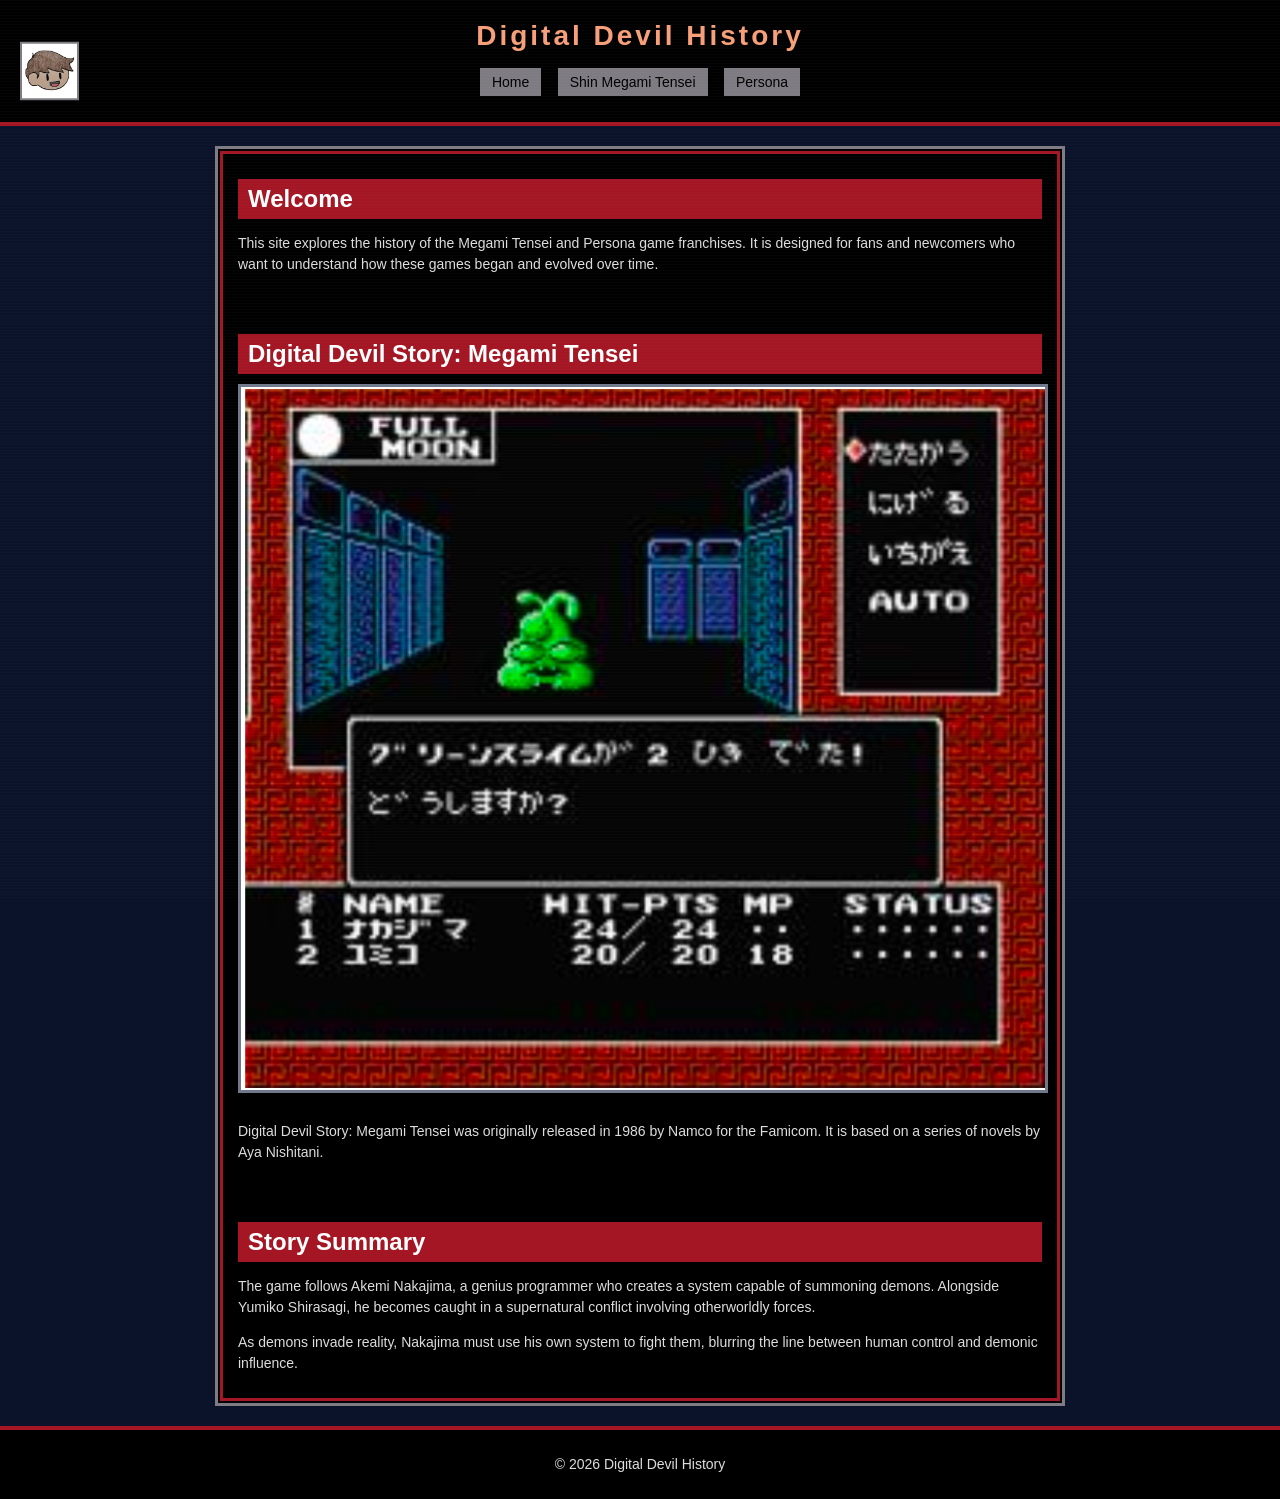
<file: index.html>
<!DOCTYPE html>
<html lang="en">
<head>
    <meta charset="UTF-8">
    <meta name="viewport" content="width=device-width, initial-scale=1.0">
    <link rel="stylesheet" href="styles/home.css">
    <title>Digital Devil History</title>

</head>

<body>

<header>
    <img src="images/logo.png" alt="Logo" class="logo">

    <h1>Digital Devil History</h1>

    <nav>
        <a href="index.html">Home</a>
        <a href="smt.html">Shin Megami Tensei</a>
        <a href="persona.html">Persona</a>
    </nav>
</header>

<main>
    <div class="content-container">
        <section>
            <h2>Welcome</h2>
            <p>
                This site explores the history of the Megami Tensei and Persona game franchises.
                It is designed for fans and newcomers who want to understand how these games
                began and evolved over time.
            </p>
        </section>

        <section>
            <h2>Digital Devil Story: Megami Tensei</h2>

            <img src="images/gameplay.png" alt="Megami Tensei gameplay">

            <p>
                Digital Devil Story: Megami Tensei was originally released in 1986 by Namco
                for the Famicom. It is based on a series of novels by Aya Nishitani.
            </p>
        </section>

        <section>
            <h2>Story Summary</h2>
            <p>
                The game follows Akemi Nakajima, a genius programmer who creates a system
                capable of summoning demons. Alongside Yumiko Shirasagi, he becomes caught
                in a supernatural conflict involving otherworldly forces.
            </p>
            <p>
                As demons invade reality, Nakajima must use his own system to fight them,
                blurring the line between human control and demonic influence.
            </p>
        </section>
    </div>
</main>

<footer>
    <p>© 2026 Digital Devil History</p>
</footer>

</body>
</html>
</file>
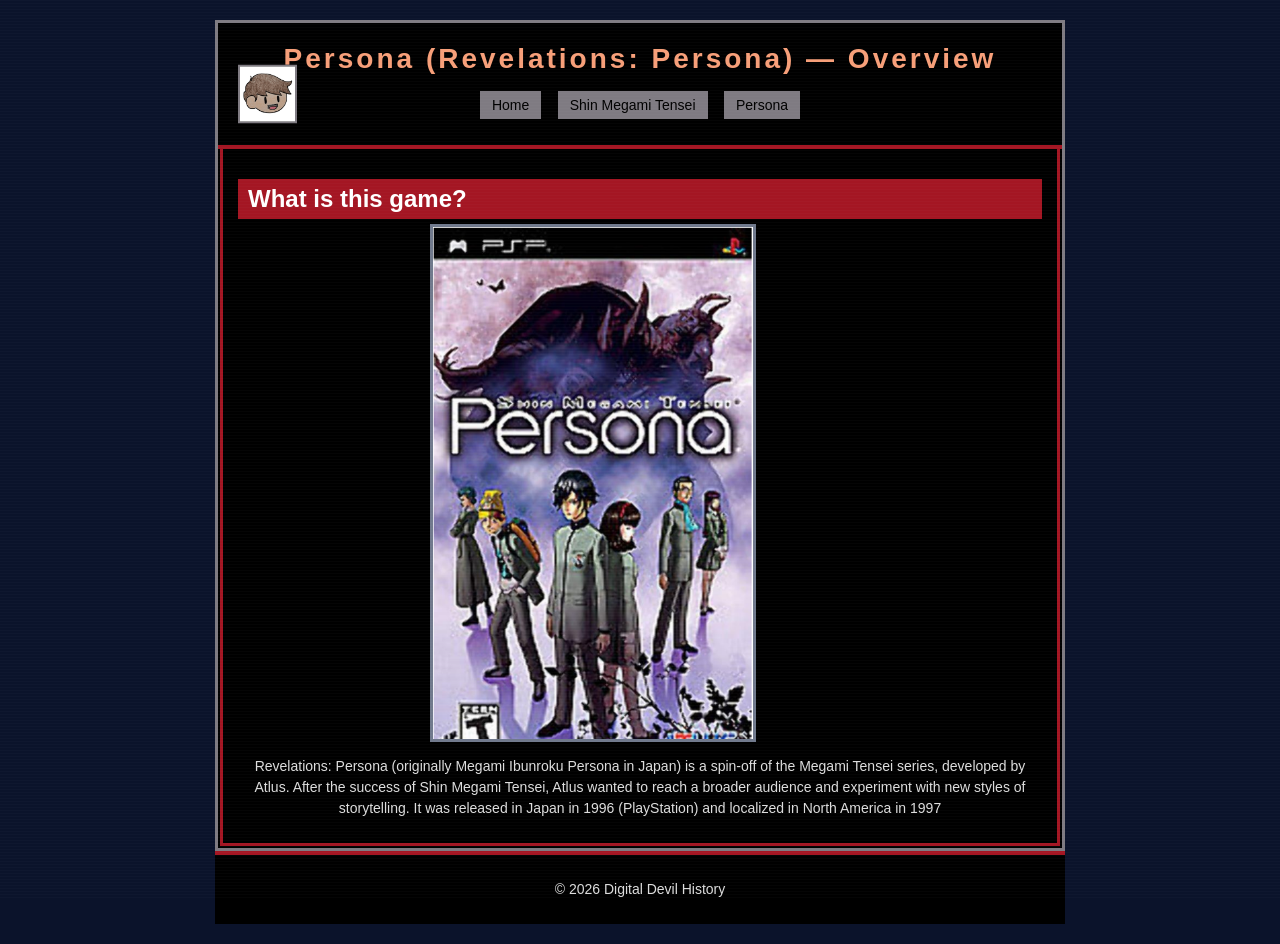
<file: persona.html>
<!DOCTYPE html>
<html lang="en">
<head>
    <meta charset="UTF-8">
    <meta name="viewport" content="width=device-width, initial-scale=1.0">
    <title>Document</title>
    <link rel="stylesheet" href="styles/persona.css">
</head>
<main>
    <div class="content-container">
    <header>
        <h1>Persona  (Revelations: Persona) — Overview</h1>

        <img src="images/logo.png" alt="Logo" class="logo">

        <nav>
            <a href="index.html">Home</a>
            <a href="smt.html">Shin Megami Tensei</a>
            <a href="persona.html">Persona</a>
        </nav>
    </header>
    <section>
        <h2>What is this game?</h2>
        <div class="persona_img"></div>
        <p>
            Revelations: Persona (originally Megami Ibunroku Persona in Japan) is a spin-off of the Megami Tensei series, developed by Atlus. 
            After the success of Shin Megami Tensei, Atlus wanted to reach a broader audience and experiment with new styles of storytelling. 
            It was released in Japan in 1996 (PlayStation) and localized in North America in 1997
        </p>
    </section>
    </div>
<footer>
    <p>© 2026 Digital Devil History</p>
</footer>
</main>
</html>
</file>
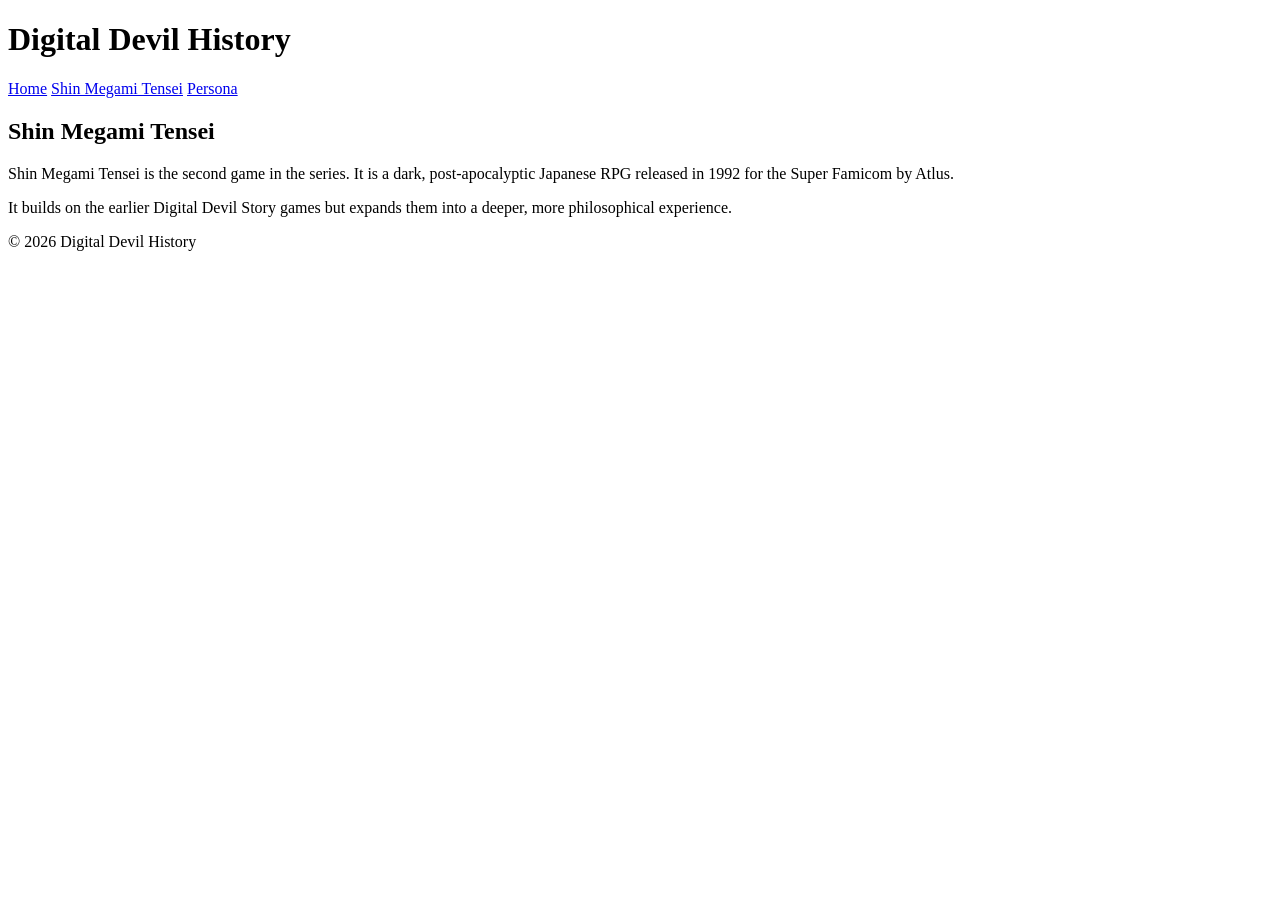
<file: smt.html>
<!DOCTYPE html>
<html lang="en">
<head>
    <meta charset="UTF-8">
    <meta name="viewport" content="width=device-width, initial-scale=1.0">
    <title>Shin Megami Tensei</title>
</head>
<body>

<header>
    <h1>Digital Devil History</h1>
    <nav>
        <a href="index.html">Home</a>
        <a href="smt.html">Shin Megami Tensei</a>
        <a href="persona.html">Persona</a>
    </nav>
</header>

<main>

    <section>
        <h2>Shin Megami Tensei</h2>
        <p>
            Shin Megami Tensei is the second game in the series. It is a dark, post-apocalyptic
            Japanese RPG released in 1992 for the Super Famicom by Atlus.
        </p>
        <p>
            It builds on the earlier Digital Devil Story games but expands them into a deeper,
            more philosophical experience.
        </p>
    </section>

</main>

<footer>
    <p>© 2026 Digital Devil History</p>
</footer>

</body>
</html>
</file>
<file: styles/home.css>
/* COLORS */
:root {
    --red: #A41623;
    --orange: #F79F79;
    --navy: #0B132B;
    --gray: #7F7B82;
    --slate: #70798C;
}

body {
    margin: 0;
    font-family: "Arial", "Verdana", sans-serif;
    background-color: var(--navy);
    color: white;
}

header {
    position: relative;
    background: black;
    border-bottom: 4px solid var(--red);
    padding: 20px 0;
    text-align: center;
}

.logo {
    position: absolute;
    left: 20px;
    top: 50%;
    transform: translateY(-50%);

    height: 55px;
    width: auto;          
    max-width: 60px;      

    object-fit: contain;  

    border: 2px solid var(--gray);
    background: black;
}

header h1 {
    margin: 0;
    color: var(--orange);
    font-size: 28px;
    letter-spacing: 3px;
}

nav {
    margin-top: 10px;
}

nav a {
    display: inline-block;
    background: var(--gray);
    color: black;
    padding: 6px 12px;
    margin: 4px;
    text-decoration: none;
    border: 2px solid black;
    font-size: 14px;
}

nav a:hover {
    background: var(--red);
    color: white;
    position: relative;
    top: 1px;
    left: 1px;
}

main {
    width: 850px;
    margin: 20px auto;
}

.content-container {
    background: black;
    border: 3px solid var(--gray);
    outline: 3px solid var(--red);
    outline-offset: -8px;

    padding: 0;
}

section {
    padding: 15px 20px;
    margin-top: 15px;
}

h2 {
    background: var(--red);
    color: white;
    padding: 6px 10px;
    margin: 0;           
}

p {
    color: #ddd;
    line-height: 1.5;
    font-size: 14px;
}

img {
    width: 100%;
    border: 3px solid var(--slate);
    margin: 10px 0;
}

footer {
    background: black;
    border-top: 4px solid var(--red);
    text-align: center;
    padding: 10px;
    font-size: 12px;
    color: var(--gray);
}

body::after {
    content: "";
    position: fixed;
    top: 0;
    left: 0;
    width: 100%;
    height: 100%;
    pointer-events: none;
    background: repeating-linear-gradient(
        to bottom,
        rgba(255,255,255,0.02),
        rgba(255,255,255,0.02) 1px,
        transparent 1px,
        transparent 3px
    );
}
</file>
<file: styles/persona.css>
/* COLORS */
:root {
    --red: #A41623;
    --orange: #F79F79;
    --navy: #0B132B;
    --gray: #7F7B82;
    --slate: #70798C;
}

body {
    margin: 0;
    font-family: "Arial", "Verdana", sans-serif;
    background-color: var(--navy);
    color: white;
}

header {
    position: relative;
    background: black;
    border-bottom: 4px solid var(--red);
    padding: 20px 0;
    text-align: center;
}

.logo {
    position: absolute;
    left: 20px;
    top: 50%;
    transform: translateY(-50%);

    height: 55px;
    width: auto;          
    max-width: 60px;      

    object-fit: contain;  

    border: 2px solid var(--gray);
    background: black;
}

header h1 {
    margin: 0;
    color: var(--orange);
    font-size: 28px;
    letter-spacing: 3px;
}

nav {
    margin-top: 10px;
}

nav a {
    display: inline-block;
    background: var(--gray);
    color: black;
    padding: 6px 12px;
    margin: 4px;
    text-decoration: none;
    border: 2px solid black;
    font-size: 14px;
}

nav a:hover {
    background: var(--red);
    color: white;
    position: relative;
    top: 1px;
    left: 1px;
}

main {
    width: 850px;
    margin: 20px auto;
}

.content-container {
    background: black;
    border: 3px solid var(--gray);
    outline: 3px solid var(--red);
    outline-offset: -8px;

    padding: 0;
}

section {
    padding: 15px 20px;
    margin-top: 15px;
}

h2 {
    background: var(--red);
    color: white;
    padding: 6px 10px;
    margin: 0;           
}

p {
    color: #ddd;
    line-height: 1.5;
    font-size: 14px;
}

img {
    width: 100%;
    border: 3px solid var(--slate);
    margin: 10px 0;
}

footer {
    background: black;
    border-top: 4px solid var(--red);
    text-align: center;
    padding: 10px;
    font-size: 12px;
    color: var(--gray);
}

body::after {
    content: "";
    position: fixed;
    top: 0;
    left: 0;
    width: 100%;
    height: 100%;
    pointer-events: none;
    background: repeating-linear-gradient(
        to bottom,
        rgba(255,255,255,0.02),
        rgba(255,255,255,0.02) 1px,
        transparent 1px,
        transparent 3px
    );
}

.persona_img{
    background: url(../images/persona.png);
    height: 40vw;
    width: 25vw;
    border: 3px solid var(--slate);
    background-size: cover;
    margin:15vw;
    margin-top:5px;
    margin-bottom:0;
}
section p{
    align-content: center;
    text-align: center;
}
</file>
